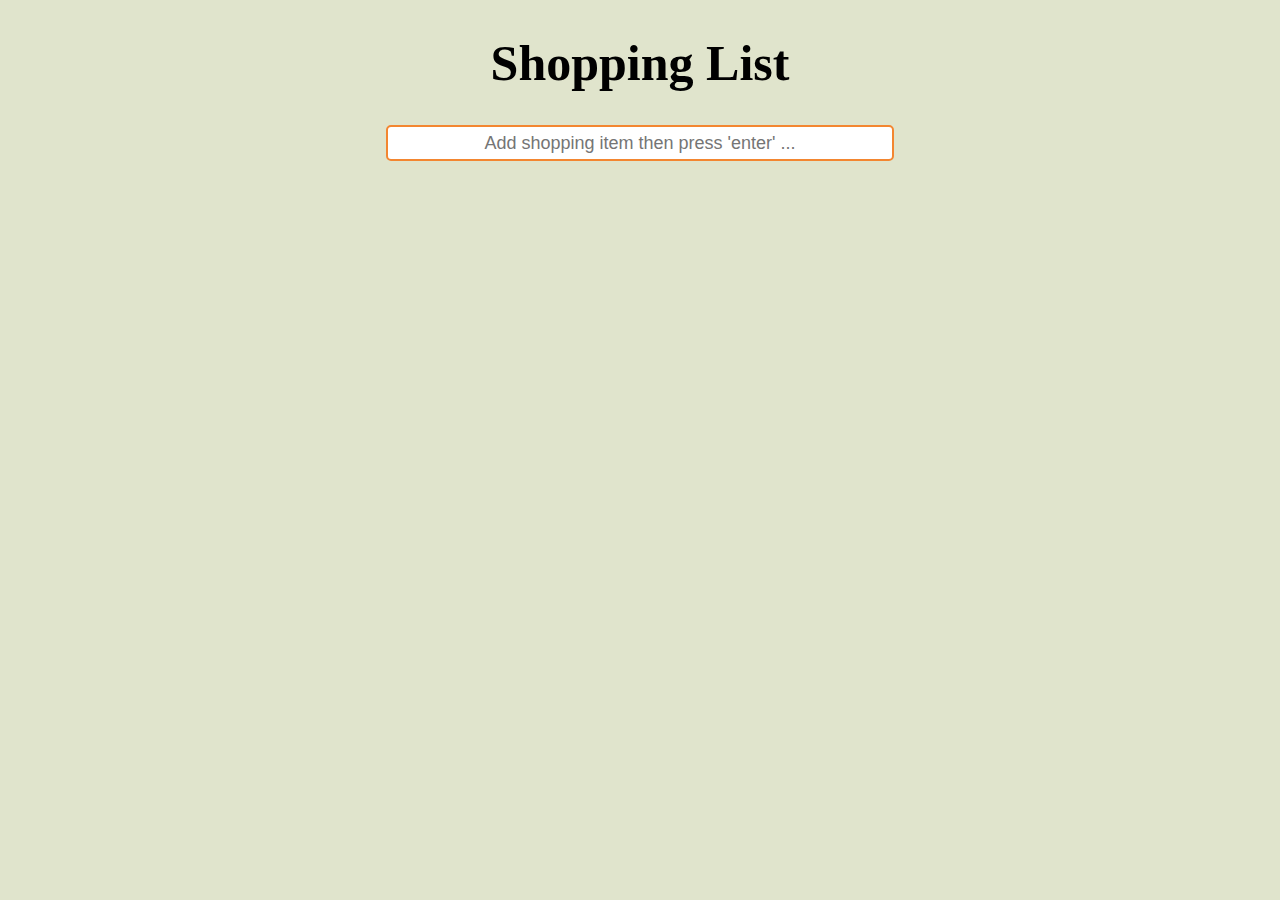
<file: wunderlist.html>
<!doctype html>
<html lang="en">
  <head>
  	<meta http-equiv="Content-Type" content="text/html; charset=UTF-8">
  	<title>Shopping List</title>
  	<link rel="stylesheet" type="text/css" href="public/css/reset.css">
  	<link rel="stylesheet" type="text/css" href="public/css/style.css">
  </head>
  <body>
    <main>
      <header>
        <h1>Shopping List</h1>
      </header>
      <section>
        <nav>
          <input type='text' name='todo' placeholder="Add shopping item then press 'enter' ...">
        </nav>
        <div class="shoppinglist">
          <ul></ul>
        </div>
      </section>
      <script src="http://code.jquery.com/jquery-1.11.0.min.js"></script>
      <script>

        $('document').ready(function() {
					if(localStorage.getItem('todos') === null) {
						localStorage.setItem('todos', '')
					}
					if(localStorage.getItem('completed') === null) {
						localStorage.setItem('completed', '')
					}
          window.todos = localStorage.getItem('todos').split(',').reverse();
          window.completed = localStorage.getItem('completed').split(',').reverse();
          todos.forEach(function(item) {
          		addTodo(item);
          });
          completed.forEach(function(item) {
          		showCompleted(item);
          });          
        });

        var addTodo = function(item) {
        	if(item !== "") {
	          var li = $('<li>').text(item).append(' <a href="#">X</a>');
	          li.children().on('click', function() {
	            li.addClass('completed');
	            completedTodo(item);
	            deleteFromTodo(item);
	          })
	          $('ul').append(li);
	          $('input').val('');
          };
        }

        var showCompleted = function(item) {
        	if(item !== "") {
	          var li = $('<li>').text(item).append(' <a href="#">X</a>');
	          li.addClass('completed');
	          $('ul').append(li);
	        };
        }

        var saveTodo = function(item) {
          window.todos.push(item);
          localStorage.setItem('todos', window.todos.toString()); 
        }
        
        var completedTodo = function(item) {
          window.completed.push(item);
          localStorage.setItem('completed', window.completed.toString());
        }

        var deleteFromTodo = function(item) {
          for (var i=0; i < todos.length; i++) {
          	if(todos[i] === item) {
          		todos.splice(i,1);
          		localStorage.setItem('todos', window.todos.toString());
          	};
          };
        };

        $('#add-todo').on('click', function() {
          var item = $('input').val();
          addTodo(item);
          saveTodo(item);
        });

        $('input').on('keyup', function() {
          if(event.keyCode === 13) {
            var item = $('input').val();
            addTodo(item);
            saveTodo(item);
          }
        });

      </script>
  </body>
</html>
</file>
<file: public/css/style.css>
body {
	background-color: #E0E4CC;
	font-family: Georgia, Serif;
	text-align: center;
	margin: 0;
}

header {
	font-size: 25px;
}

input {
	height: 30px;
	width: 500px;
	background-color: white;
	border: 2px solid #F38630;
	border-radius: 5px;
	font-size: 18px;
	text-align: center;
}

.completed {
	text-decoration: line-through;
}

div {
	padding: 20px;
	margin: 10px;
}

ul {
	margin: 0;
	padding: 0;
	text-align: center;
}

li {
	text-transform: capitalize;
	background-color: #F38630;
	margin: 5px;
	width: 400px;
	border-radius: 5px;
	font-size: 18px;
	text-align: left;
	display: inline;
	list-style: none;
	padding: 10px 5px 10px 5px;
}

li:hover {
  background: white;
}
</file>
